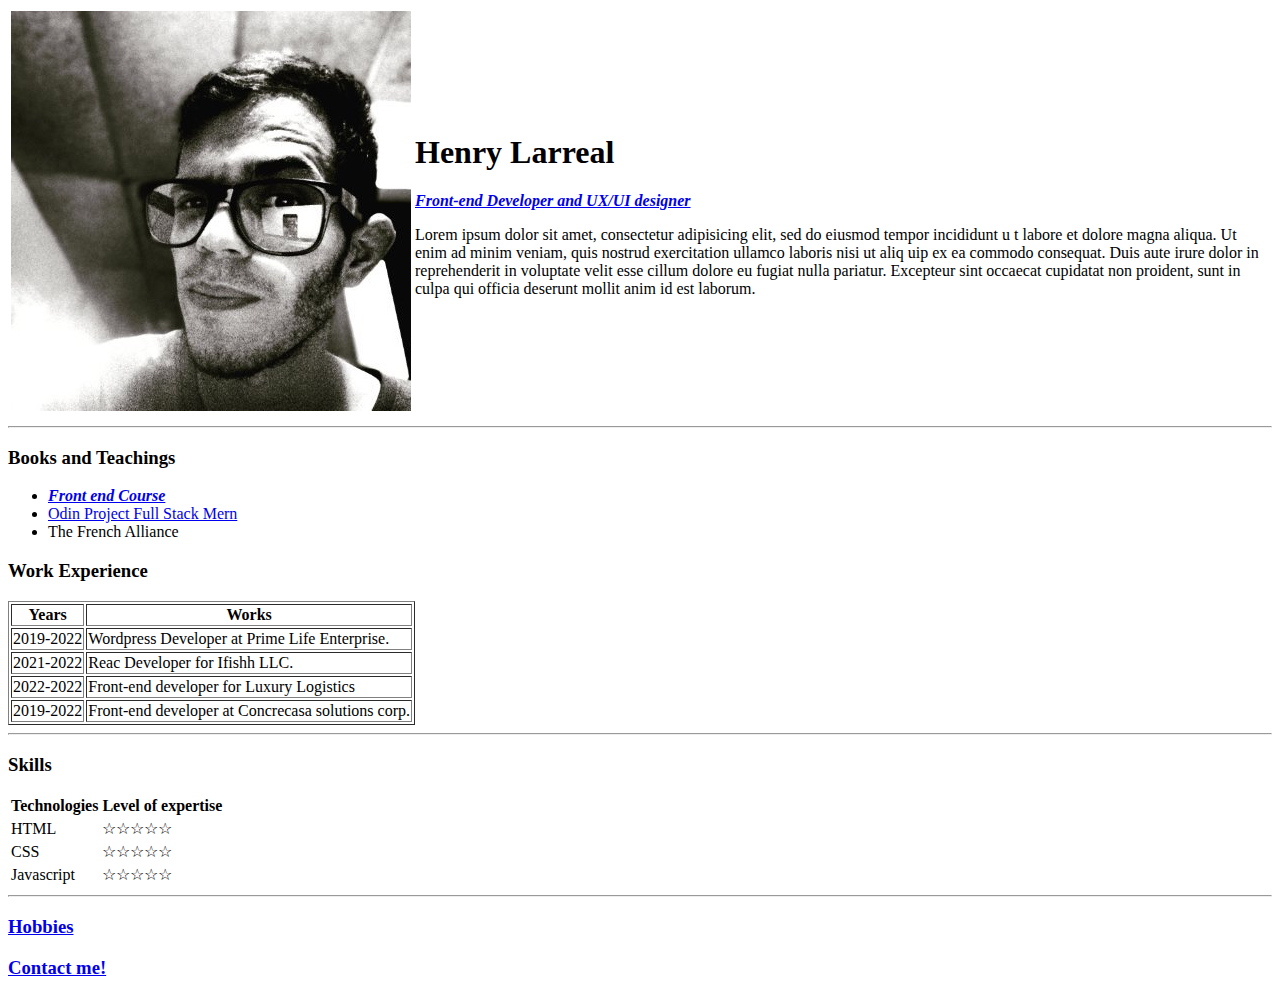
<file: index.html>
<!DOCTYPE html>
<html lang="en" dir="ltr">

<head>
  <meta charset="utf-8">
  <title>💻 Henry´s personal website</title>
</head>

<body>
  <table>
    <tr>
      <td> <img src ="images/henry.jpeg" alt="henry larreal photo profile">
      </td>
      <td><h1>Henry Larreal</h1>
        <p><em><strong><a href="https://www.linkedin.com/in/henry-larreal-3269b4187">Front-end Developer and UX/UI designer</a></strong></em></p>
        <p>Lorem ipsum dolor sit amet, consectetur adipisicing elit, sed do eiusmod tempor incididunt u
          t labore et dolore magna aliqua.
          Ut enim ad minim veniam, quis nostrud exercitation ullamco laboris nisi ut aliq
          uip ex ea commodo consequat. Duis aute irure dolor in reprehenderit in voluptate velit esse cillum dolore eu fugiat nulla pariatur.
          Excepteur sint occaecat cupidatat non proident, sunt in culpa qui officia deserunt mollit anim id est laborum.</p></tr>
    </tr>
  </table>
  
  <hr>

  <h3>Books and Teachings</h3>
  <ul>
    <li><a href="youtube.com>"><strong><em>Front end Course</em></strong></a></li>
    <li><a href="youtube.com">Odin Project Full Stack Mern</a></li>
    <li>The French Alliance</li>
  </ul>
<h3>Work Experience</h3>
  
  <table border="1px";>
    <thead>
      <tr>
        <th>
          Years
        </th>
        <th>
          Works
        </th>
      </tr>
    </thead>
    
    
    
    
    <tr>
      <td>
        2019-2022
      </td>
      <td>
        Wordpress Developer at Prime Life Enterprise.
      </td>
    </tr>



    <tr>
      <td>
        2021-2022
      </td>
      <td>
        Reac Developer for Ifishh LLC.
      </td>
    </tr>

    <tr>
      <td>
        2022-2022
      </td>
      <td>
        Front-end developer for Luxury Logistics
      </td>
    </tr>

    <tr>
      <td>
        2019-2022
      </td>
      <td>
        Front-end developer at Concrecasa solutions corp.
      </td>
    </tr>
  </table>
  
  <hr>

  <h3>Skills</h3>
  <table>
    <thead>
      <tr>
        <th>
          Technologies
        </th>
        <th>
          Level of expertise
        </th>
      </tr>
    </thead>
    <tr>
      <td>
        HTML
      </td>
      <td>☆☆☆☆☆</td>
    </tr>
    <tr>
      <td>CSS</td>
      <td>☆☆☆☆☆</td>
    </tr>
    <tr>
      <td>
        Javascript
      </td>
      <td>☆☆☆☆☆</td>
    </tr>
  </table>
  <hr>

<h3><a href="hobbies.html">Hobbies</a></h3>
<h3><a href="contact.html">Contact me!</a></h3>
</body>
</html>
</file>
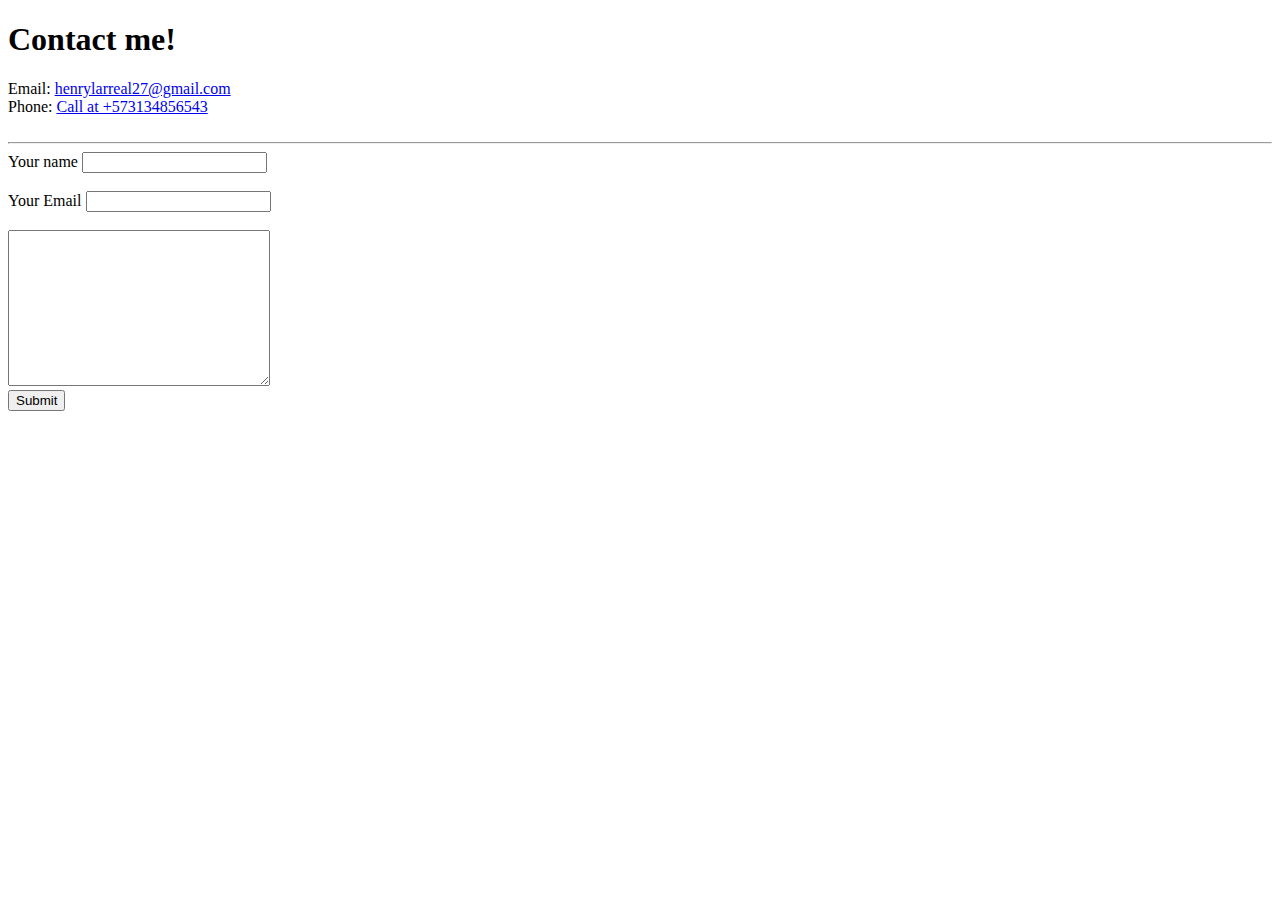
<file: contact.html>
<!DOCTYPE html>
<html lang="en">
<head>
    <meta charset="UTF-8">
    <meta http-equiv="X-UA-Compatible" content="IE=edge">
    <meta name="viewport" content="width=device-width, initial-scale=1.0">
    <title>Contact me!</title>
</head>
<body>
    <h1>Contact me!</h1>
    <label>Email:</label>
        <a href="mailto:henrylarreal27@gmail.com" target="_blank">henrylarreal27@gmail.com</a>
        <br>
    <label>Phone:</label>
        <a href="tel:+573134866543">Call at +573134856543</a>
        <br><br><hr>


    <form action="mailto:henrylarreal27@gmail.com" method="post" class="contactform">
        <label for="GET-Name">Your name</label>
        <input type="text" name="Your Name">
        <br><br>
        <label for="GET-Email">Your Email</label>
        <input type="text" name="Your Email">
        <br><br>
        <label for="GET-Message"></label>
        <textarea name="contactmessage" id="messageform" cols="30" rows="10"></textarea>
        <br>
        <input type="submit">
        

    </form>
    
</body>
</html>
</file>
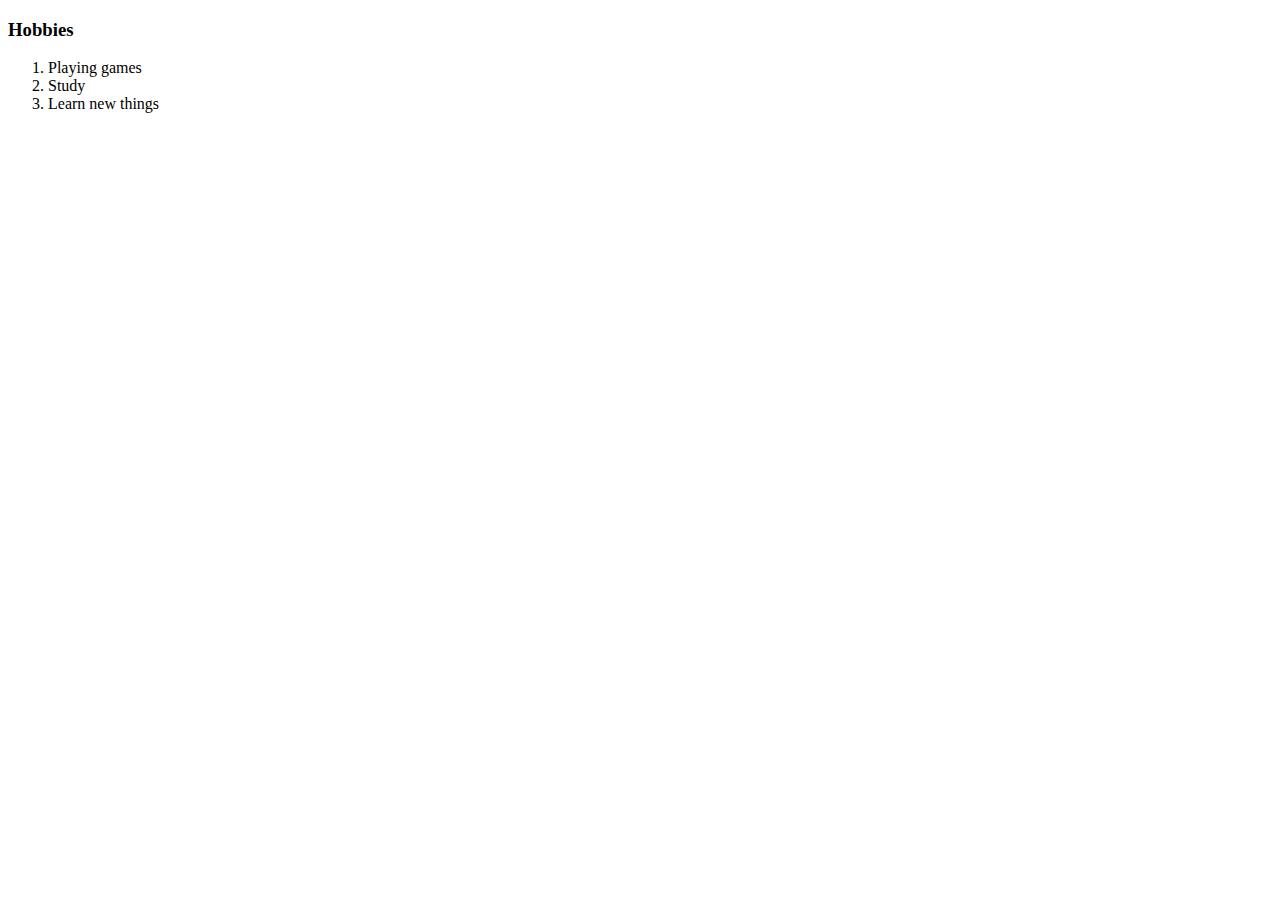
<file: hobbies.html>
<!DOCTYPE html>
<html lang="en">
<head>
    <meta charset="UTF-8">
    <meta http-equiv="X-UA-Compatible" content="IE=edge">
    <meta name="viewport" content="width=device-width, initial-scale=1.0">
    <title>Hobbies</title>
</head>
<body>
    <h3>Hobbies</h3>
  <ol>
    <li>Playing games</li>
    <li>Study</li>
    <li>Learn new things</li>
  </ol>
</body>

</html>
</file>
